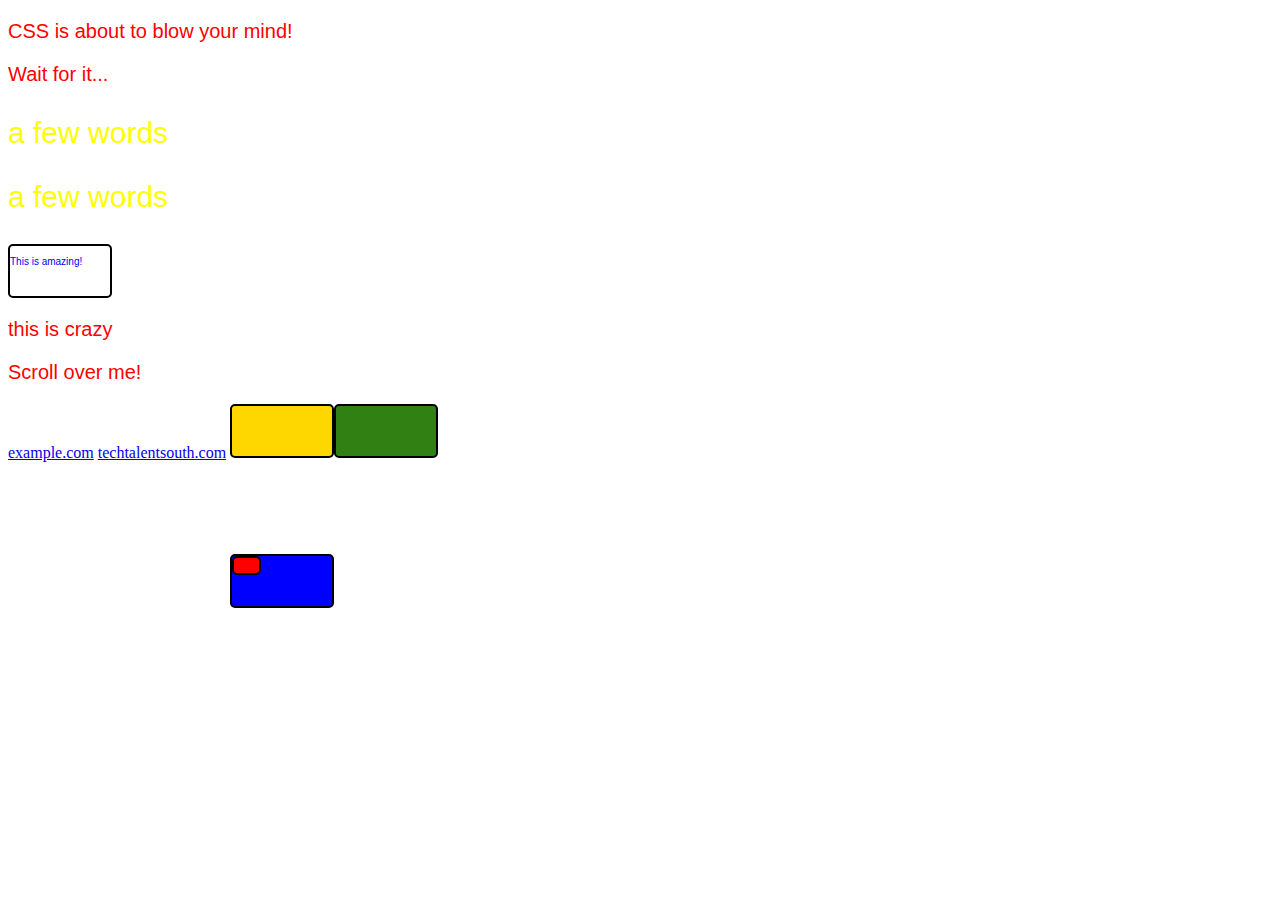
<file: properties.html>
<!DOCTYPE HTML>
	<html>
		<head>

			<TITLE>properties</TITLE>
			<Link type="text/css" rel="stylesheet" href="stylesheet.css"/>
		
		</head>

		<body>
			<p> CSS is about to blow your mind!</p>
			<p>Wait for it...</p>

<p class="class_test">a few words </p>
<p id="id_test">a few words</p>

	<div>
		<p>This is amazing!</p>
	</div>

		<p>this is crazy</p>

		<p class="hover_test">Scroll over me!</p>
		<a href="http://example.com">example.com</a>
		<a href="http://www.techtalentsouth.com">techtalentsouth.com</a>

	
	<div id="two">
		<div id="one"></div>
	</div>
	<div id="three"></div>
	<div id="four"></div>
	

		</body>
	</html>
</file>
<file: stylesheet.css>
/*This is a css comment*/

p {
	color: red;
	font-family: Arial;
	font-size: 20px;
}

/*this is a css comment*/

Div p {
	Color: blue;
	Font-size: 10px;	
}

.class_test {
	color: yellow;
	font-size: 30px;
}

#id_test {
	color: yellow;
	font-size: 30px;
}

.hover_test:hover {
	font-size: 50px;
	text-decoration: none;
}

a:visited {
	color: pink;
}

a:hover{
	color: red;
	background-color: black;
}

div {
	height:50px;
	width: 100px;
	border: 2px solid black;
	border-radius: 5px;
	display: inline-block;
}

	#one {
		background-color: #ff0000;
		margin-bottom: -50px;
		height: 15px;
		width: 25px;
		position: absolute;

	}

	#two {
		background-color: #0000ff;
		margin-top: 150px;
		float: left;
		position: absolute;
	}

	#three {
		background-color: #ffd700;
		
	}

	#four {background-color: #308014;
			margin-right: 0px;
			position: fixed;

	}
</file>
